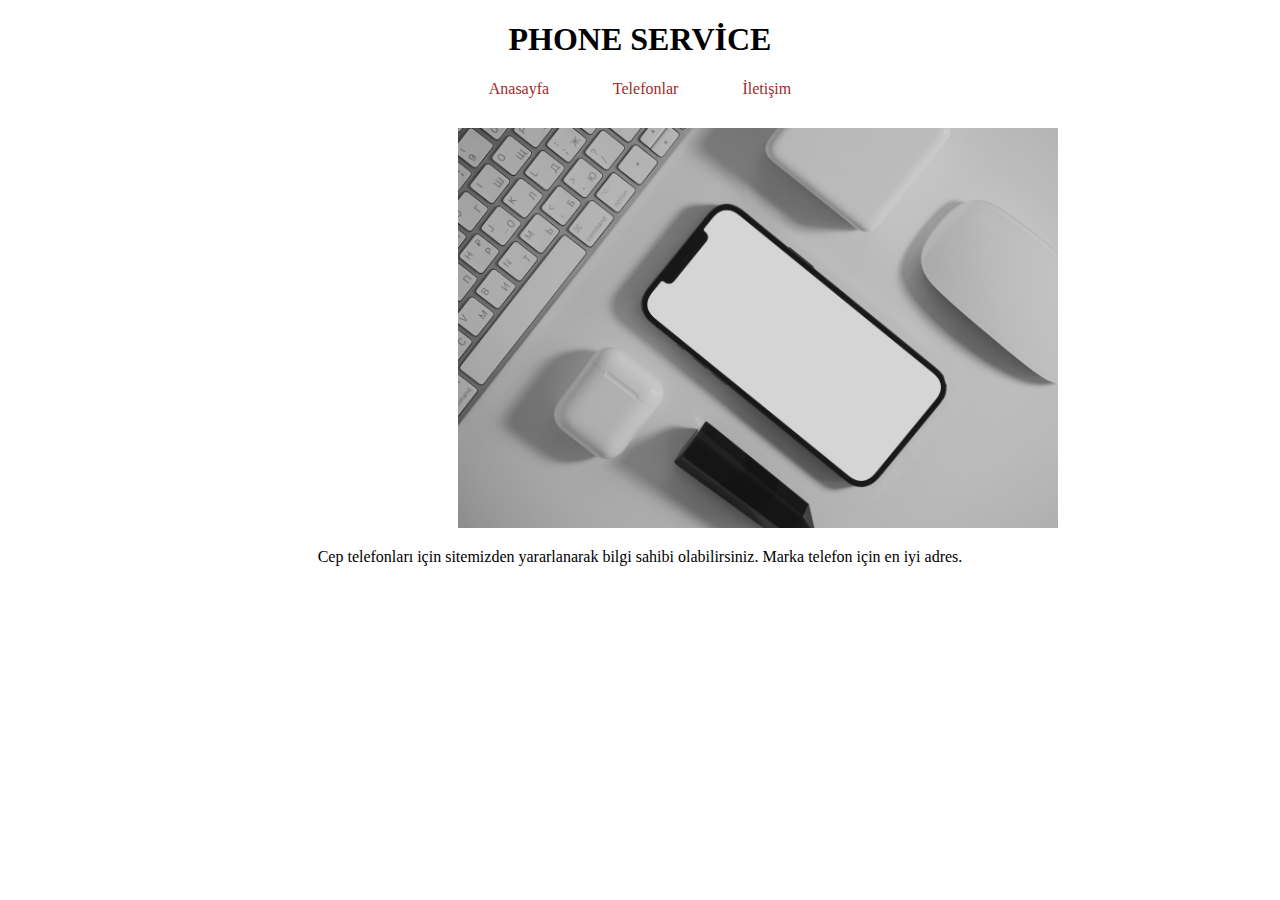
<file: index.html>
<!DOCTYPE html>
<html lang="en">
  <head>
    <meta charset="UTF-8" />
    <meta http-equiv="X-UA-Compatible" content="IE=edge" />
    <meta name="viewport" content="width=device-width, initial-scale=1.0" />
    <title>Document</title>
    <style>
        h1{
            text-align: center;
        }
        .menu{
            text-align: center;
            word-spacing: 60px;
           
        }
        .menu a{
            text-decoration: none;
            color: brown;
        }
        img{
            width: 600px;
            height: 400px;
            margin-top: 30px;
            margin-left: 450px;
        }
        p{
            text-align: center;
        }
    </style>
  </head>
  <body><div>
    <h1>PHONE SERVİCE</h1>
    <div class="menu">
    <a href="index.html">Anasayfa</a>
    <a href="phone.html">Telefonlar</a>
    <a href="contact.html">İletişim</a>
    </div>
    <img src="img/phone.jpg" alt="">
    <p>Cep telefonları için sitemizden yararlanarak bilgi sahibi olabilirsiniz. Marka telefon için en iyi adres.</p>
</div>
  </body>
</html>
</file>
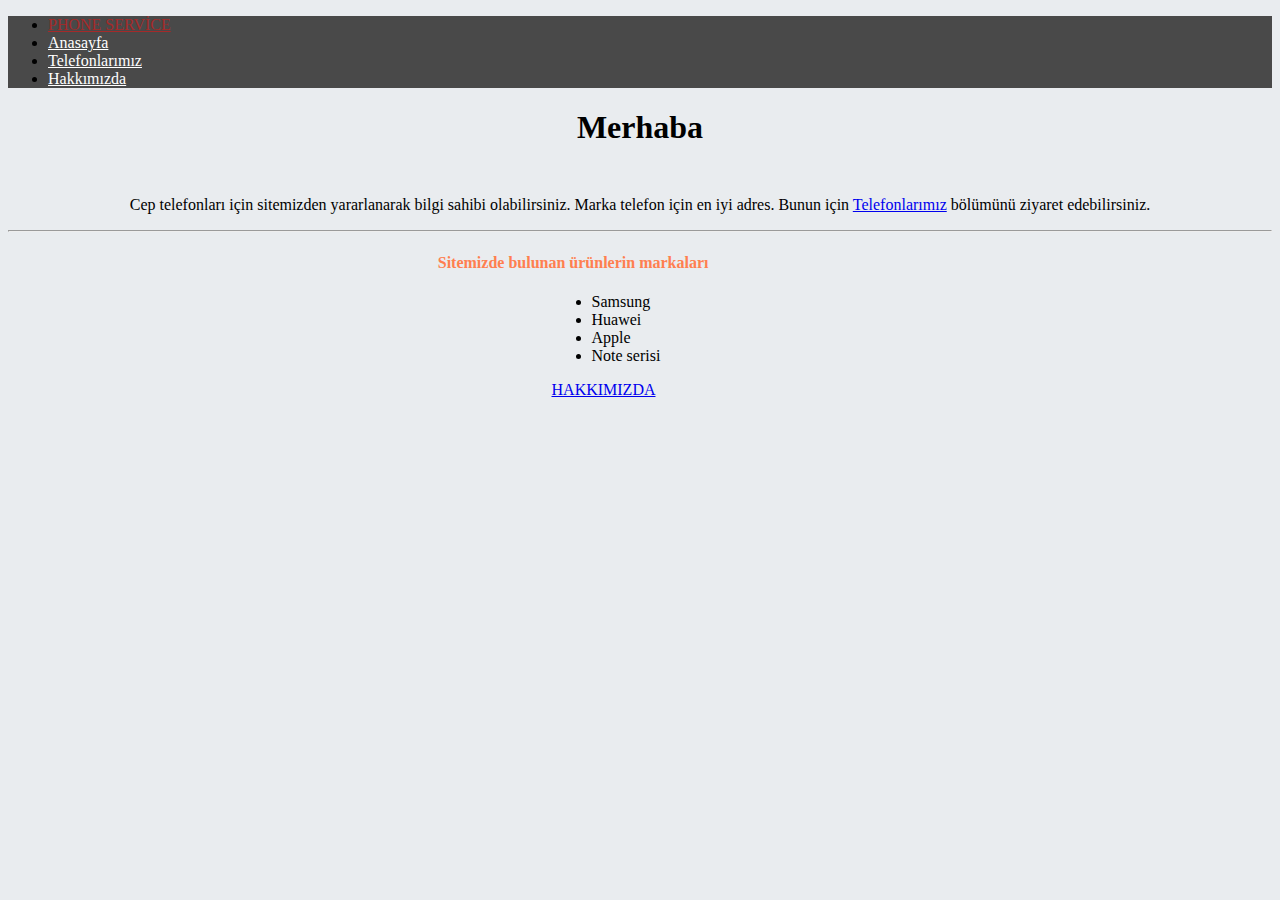
<file: Boostrap/index.html>
<!doctype html>
<html lang="en">
  <head>
    <!-- Required meta tags -->
    <meta charset="utf-8">
    <meta name="viewport" content="width=device-width, initial-scale=1, shrink-to-fit=no">

    <!-- Bootstrap CSS -->
    <link rel="stylesheet" href="https://cdn.jsdelivr.net/npm/bootstrap@4.5.3/dist/css/bootstrap.min.css" integrity="sha384-TX8t27EcRE3e/ihU7zmQxVncDAy5uIKz4rEkgIXeMed4M0jlfIDPvg6uqKI2xXr2" crossorigin="anonymous">
    <link rel="stylesheet" href="style.css">
    <title>Hello, world!</title>
  </head>
  <body>
    <ul class="nav">
        <li class="nav-item">
          <a style="color: brown;" class="nav-link active" href="index.html">PHONE SERVİCE</a>
        </li>
        <li class="nav-item">
          <a class="nav-link" href="index.html">Anasayfa</a>
        </li>
        <li class="nav-item">
          <a class="nav-link" href="phone.html">Telefonlarımız</a>
        </li>
        <li class="nav-item">
          <a class="nav-link " href="hakkimizda.html" >Hakkımızda</a>
        </li>
      </ul>
    <div class="jumbotron">
        <h1 class="display-4">Merhaba</h1>
        <p class="lead">Cep telefonları için sitemizden yararlanarak bilgi sahibi olabilirsiniz. Marka telefon için en iyi adres. Bunun için <a href="phone.html">Telefonlarımız</a> bölümünü ziyaret edebilirsiniz.</p>
        <hr class="my-4">
        <h4 class="urunlerana">Sitemizde bulunan ürünlerin markaları</h4>
        <div class="list">
            <ul>
                <li>Samsung</li>
                <li>Huawei</li>
                <li>Apple</li>
                <li>Note serisi</li>
            </ul>
        </div>
        <a class="btn btn-primary btn-lg" href="hakkimizda.html" role="button">HAKKIMIZDA</a>
      </div>

   
    <script src="https://code.jquery.com/jquery-3.5.1.slim.min.js" integrity="sha384-DfXdz2htPH0lsSSs5nCTpuj/zy4C+OGpamoFVy38MVBnE+IbbVYUew+OrCXaRkfj" crossorigin="anonymous"></script>
    <script src="https://cdn.jsdelivr.net/npm/bootstrap@4.5.3/dist/js/bootstrap.bundle.min.js" integrity="sha384-ho+j7jyWK8fNQe+A12Hb8AhRq26LrZ/JpcUGGOn+Y7RsweNrtN/tE3MoK7ZeZDyx" crossorigin="anonymous"></script>

 
  </body>
</html>
</file>
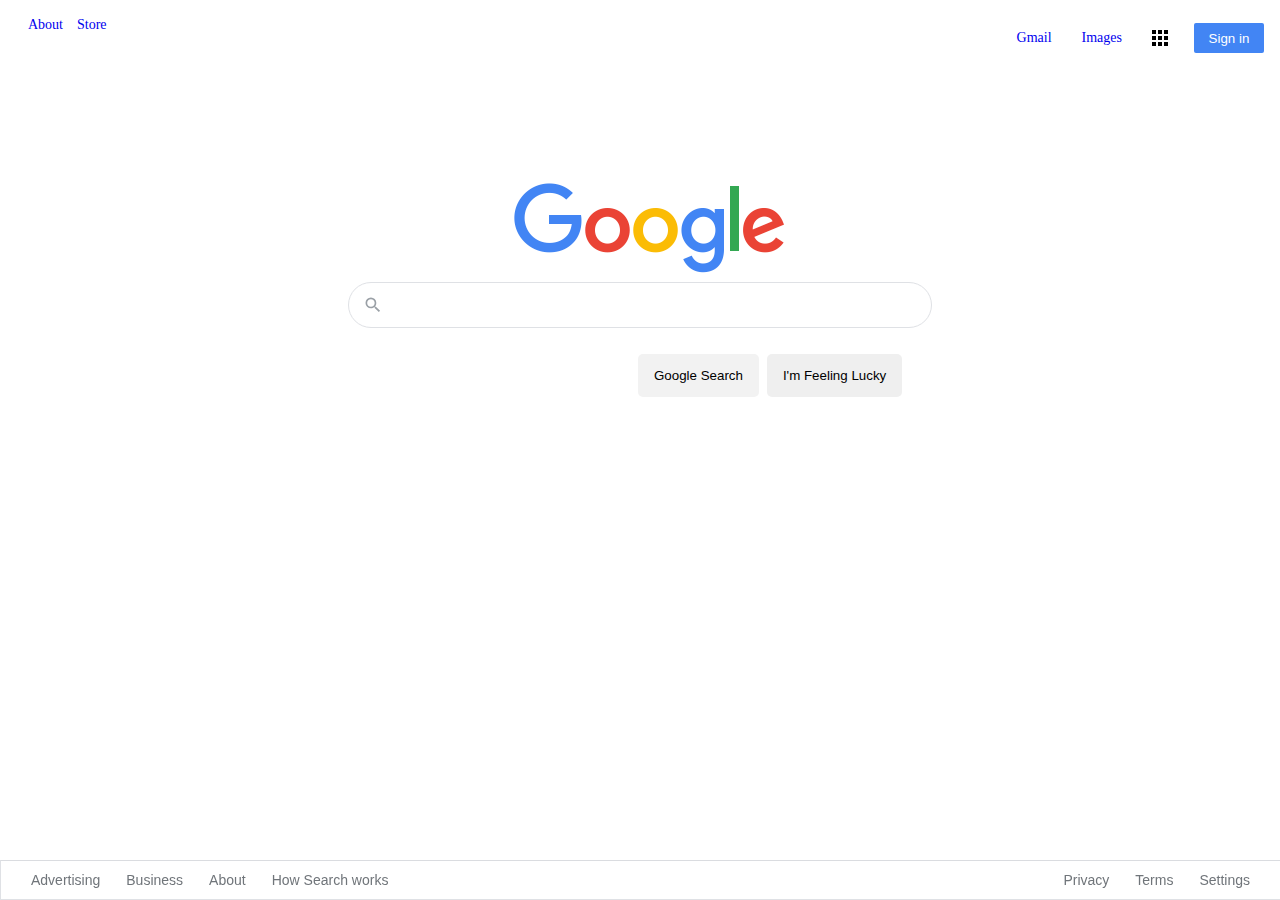
<file: cssodev2/index.htm>
<!DOCTYPE html>
<html lang="en">
<head>
    <meta charset="UTF-8">
    <meta http-equiv="X-UA-Compatible" content="IE=edge">
    <meta name="viewport" content="width=device-width, initial-scale=1.0">
    <link rel="stylesheet" href="style.css">
    <title>Document</title>
</head>
<body>
    <div>
        <header class="header">
            <a style="margin-left: 20px; font-size: 14px;text-decoration: none;" href="https://web.archive.org/web/20191104021941/https://about.google/?fg=1&utm_source=google-US&utm_medium=referral&utm_campaign=hp-header">About</a>
            <a  style="font-size: 14px;text-decoration: none;"href="https://web.archive.org/web/20191102152135/https://store.google.com/US?utm_source=hp_header&utm_medium=google_ooo&utm_campaign=GS100042&hl=en-US">Store</a>

            <a  href="https://web.archive.org/web/20191130031533/https://accounts.google.com/ServiceLogin?hl=en&passive=true&continue=https://www.google.com/"><Button class="btn">Sign in</Button></a>
            <a class="yan" href=""><img style="width: 16px; height: 16px; margin-right: 3px;" src="img/appsbutton.svg" alt=""></a>
            <a class="yan"href="https://web.archive.org/web/20191201014017/https://www.google.com/imghp?hl=en&tab=wi&ogbl">Images</a>
            <a class="yan" href="https://web.archive.org/web/20191223040917/https://accounts.google.com/ServiceLogin?service=mail&passive=true&rm=false&continue=https://mail.google.com/mail/?tab%3Dwm%26ogbl&scc=1&ltmpl=default&ltmplcache=2&emr=1&osid=1">Gmail</a>
            

        </header>
    </div>

    <div>
        <img class="logo" src="img/logo.png" alt="">
        
        <div style="border-radius: 24px;" class="search-area">
            <div class="search">
              <div class="search-img">
                <span>
                  <svg focusable="false" xmlns="http://www.w3.org/2000/svg" viewBox="0 0 24 24"
                  >
                    <path
                      d="M15.5 14h-.79l-.28-.27A6.471 6.471 0 0 0 16 9.5 6.5 6.5 0 1 0 9.5 16c1.61 0 3.09-.59 4.23-1.57l.27.28v.79l5 4.99L20.49 19l-4.99-5zm-6 0C7.01 14 5 11.99 5 9.5S7.01 5 9.5 5 14 7.01 14 9.5 11.99 14 9.5 14z"
                    ></path>
                  </svg>
                </span>
              </div>
              <div class="input-enter">
                <div class="input-area">
                  <input
                    type="text"
                    class="input"
                    maxlength="2048"
                    autofocus="true"
                  />
                </div>
              </div>
            </div>
          </div>
          </div>
          <div style="margin-top:15px; margin-left: 30px;" class="buttons">
            <a  href=""
              ><button  class="googlesearch">Google Search</button></a
            >
            <a href=""
              ><button class="feelinglucky">I'm Feeling Lucky</button></a
            >
          </div>
        </div>
    
        <nav>
          <ul style="list-style: none;" class="footer">
            <li class="footerli">
              <a
                href="https://www.google.com/intl/en_tr/ads/?subid=ww-ww-et-g-awa-a-g_hpafoot1_1!o2&utm_source=google.com&utm_medium=referral&utm_campaign=google_hpafooter&fg=1"
                >Advertising</a
              >
            </li>
            <li class="footerli">
              <a
                href="https://www.google.com/services/?subid=ww-ww-et-g-awa-a-g_hpbfoot1_1!o2&utm_source=google.com&utm_medium=referral&utm_campaign=google_hpbfooter&fg=1"
                >Business</a
              >
            </li>
            <li class="footerli">
              <a
                href="https://about.google/?utm_source=google-TR&utm_medium=referral&utm_campaign=hp-footer&fg=1"
                >About</a
              >
            </li>
            <li class="footerli">
              <a href="https://google.com/search/howsearchworks/?fg=1"
                >How Search works</a
              >
            </li>
    
            <li class="footerli" style="float: right; margin-right: 35px">
              <a href="https://www.google.com/preferences?hl=en">Settings</a>
            </li>
    
            <li class="footerli" style="float: right">
              <a href="https://policies.google.com/terms?hl=en-TR&fg=1">Terms</a>
            </li>
    
            <li class="footerli" style="float: right">
              <a href="https://policies.google.com/privacy?hl=en-TR&fg=1">Privacy</a>
            </li>
          </ul>
        </nav>
</body>
</html>
</file>
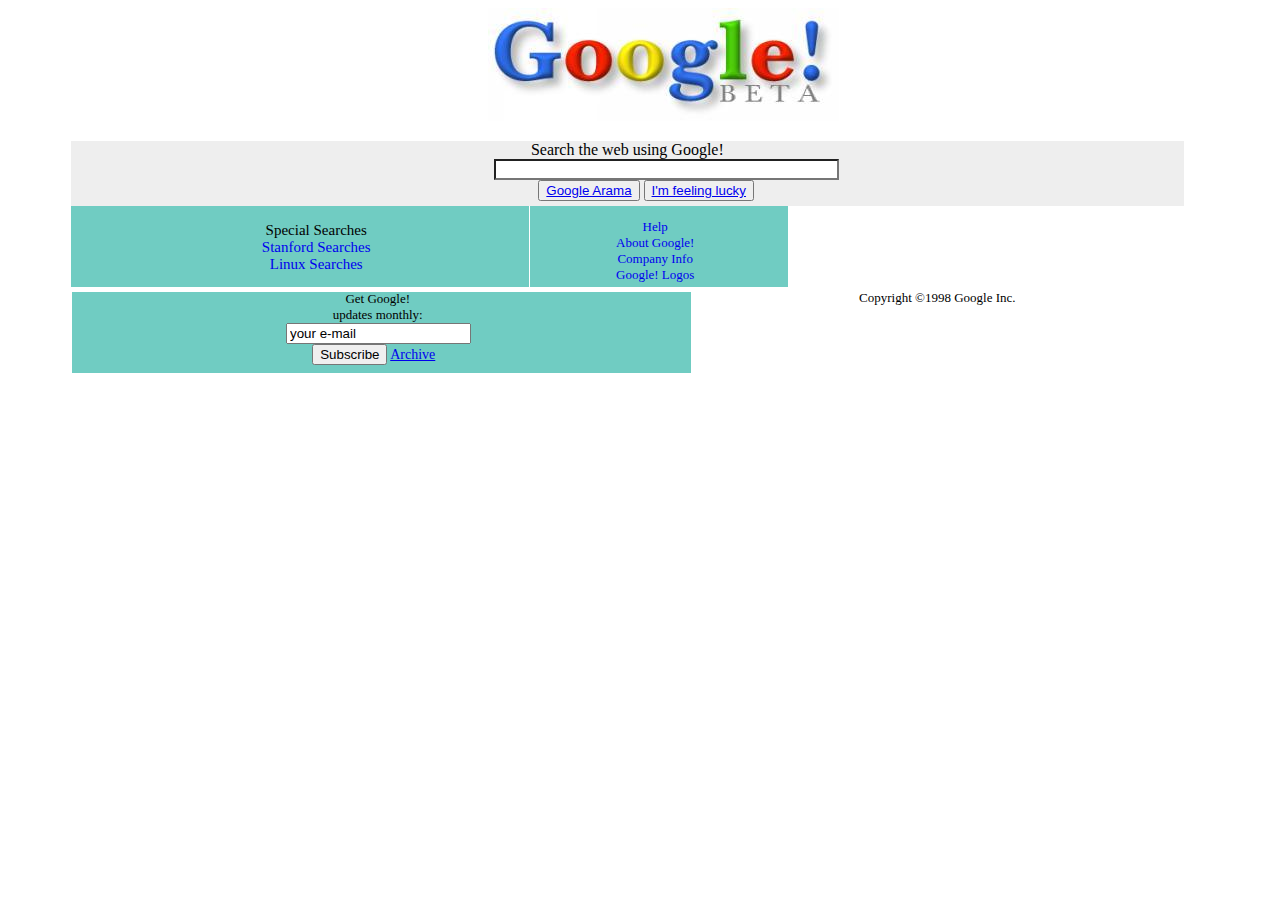
<file: Google/index.html>
<!DOCTYPE html>
<html lang="en">
  <head>
    <meta charset="UTF-8" />
    <meta http-equiv="X-UA-Compatible" content="IE=edge" />
    <meta name="viewport" content="width=device-width, initial-scale=1.0" />
    <link rel="stylesheet" href="style.css" />
    <title>Document</title>
  </head>
  <body>
    <img src="img/google.jpg" alt="" />
    <div class="container">
      <div>
        <p class="p">Search the web using Google!
        </p>
        <input class="textt" type="text" name="g" value size="40" />
      </div>
      <div>
        <button class="btn1">
          <a
            href="https://web.archive.org/web/20001207080700/http://www.google.com/search?q="
            >Google Arama</a
          >
        </button>
        <button class="btn2">
          <a
            href="https://web.archive.org/web/19981202230410/http://www.google.com/search?q=&sa=Kendimi+%26%23351%3Bansl%26%23305%3B+hissediyorum"
            >I'm feeling lucky</a
          >
        </button>
      </div>
      <!--Alttaki birinci kutu-->
      <div class="list">
        <ul class="list1">
            <li>Special Searches</li>
          <li>
            <a
              href="https://web.archive.org/web/19990224014327/http://www.google.com/stanford"
              >Stanford Searches
            </a>
          </li>
          <li>
            <a
              href="https://web.archive.org/web/19990221231654/http://www.google.com/linux"
              >Linux Searches
            </a>
          </li>
        </ul>
      </div>
      <!--Alttaki İkinci kutu-->
      <div class="listtwo">
        <ul class="list1">
            <li> <a href="https://web.archive.org/web/19990221212930if_/http://www.google.com/help.html">Help</a></li>
          <li>
            <a
              href="https://web.archive.org/web/19990427105230if_/http://www.google.com/about.html"
              >About Google!
            </a>
          </li>
          <li>
            <a
              href="https://web.archive.org/web/19990221202430if_/http://www.google.com/company.html"
              >Company Info
            </a>
          </li>
          <li>
            <a
              href="https://web.archive.org/web/19990224043535if_/http://www.google.com/stickers.html"
              >Google! Logos
            </a>
          </li>
        </ul>
      </div>
      <!--Alttaki üçüncü kutu-->
      <div class="listthree">
        <p>Get Google! <br>
          updates monthly:</p>
          <input type="text" value="your e-mail "><br>
          <button>
            Subscribe
          </button>
          <a href="https://web.archive.org/web/19990116224431/http://www.findmail.com/list/google-friends"> Archive</a>
          </li>
        </ul>
      </div>
      <footer><p>Copyright ©1998 Google Inc.</p></footer>
    </div>
  </body>
</html>
</file>
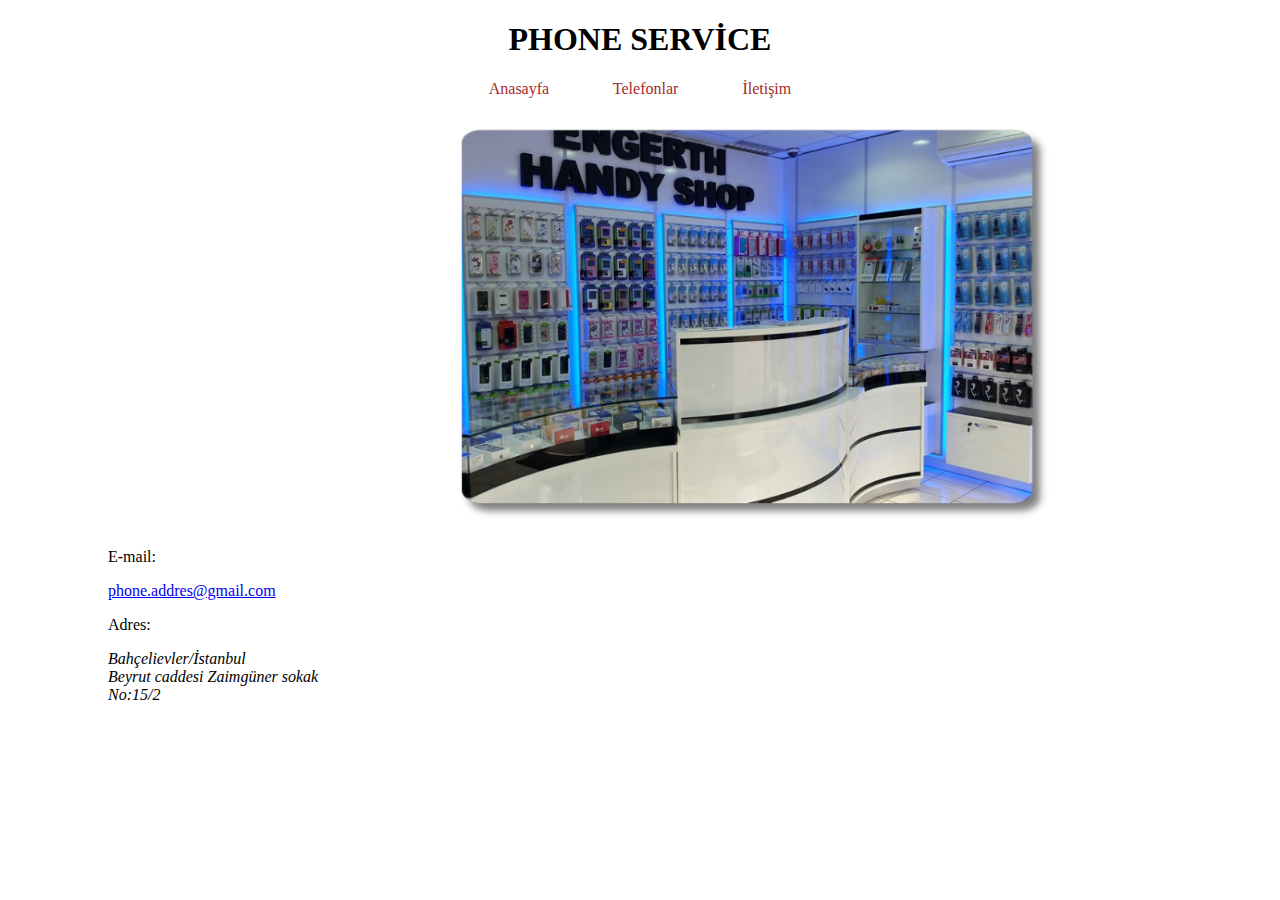
<file: contact.html>
<!DOCTYPE html>
<html lang="en">
  <head>
    <meta charset="UTF-8" />
    <meta http-equiv="X-UA-Compatible" content="IE=edge" />
    <meta name="viewport" content="width=device-width, initial-scale=1.0" />
    <title>Document</title>
    <style>
        h1{
            text-align: center;
        }
        .menu{
            text-align: center;
            word-spacing: 60px;
           
        }
        .menu a{
            text-decoration: none;
            color: brown;
        }
        img{
            width: 600px;
            height: 400px;
            margin-top: 30px;
            margin-left: 450px;
        }
        p{
            text-align: left;
        }
        .contact{
            margin-left: 100px;
        }
    </style>
  </head>
  <body><div>
    <h1>PHONE SERVİCE</h1>
    <div class="menu">
    <a href="index.html">Anasayfa</a>
    <a href="phone.html">Telefonlar</a>
    <a href="contact.html">İletişim</a>
    </div>
    <img src="img/ph.png" alt="">
    <div class="contact">
    <p>E-mail:</p>
    <a href="mailto:phone.addres@gmail.com">phone.addres@gmail.com</a>
    <p>Adres:</p>
    <address>
        Bahçelievler/İstanbul <br>
        Beyrut caddesi Zaimgüner sokak <br>
        No:15/2
    </address>
</div>
</div>
  </body>
</html>
</file>
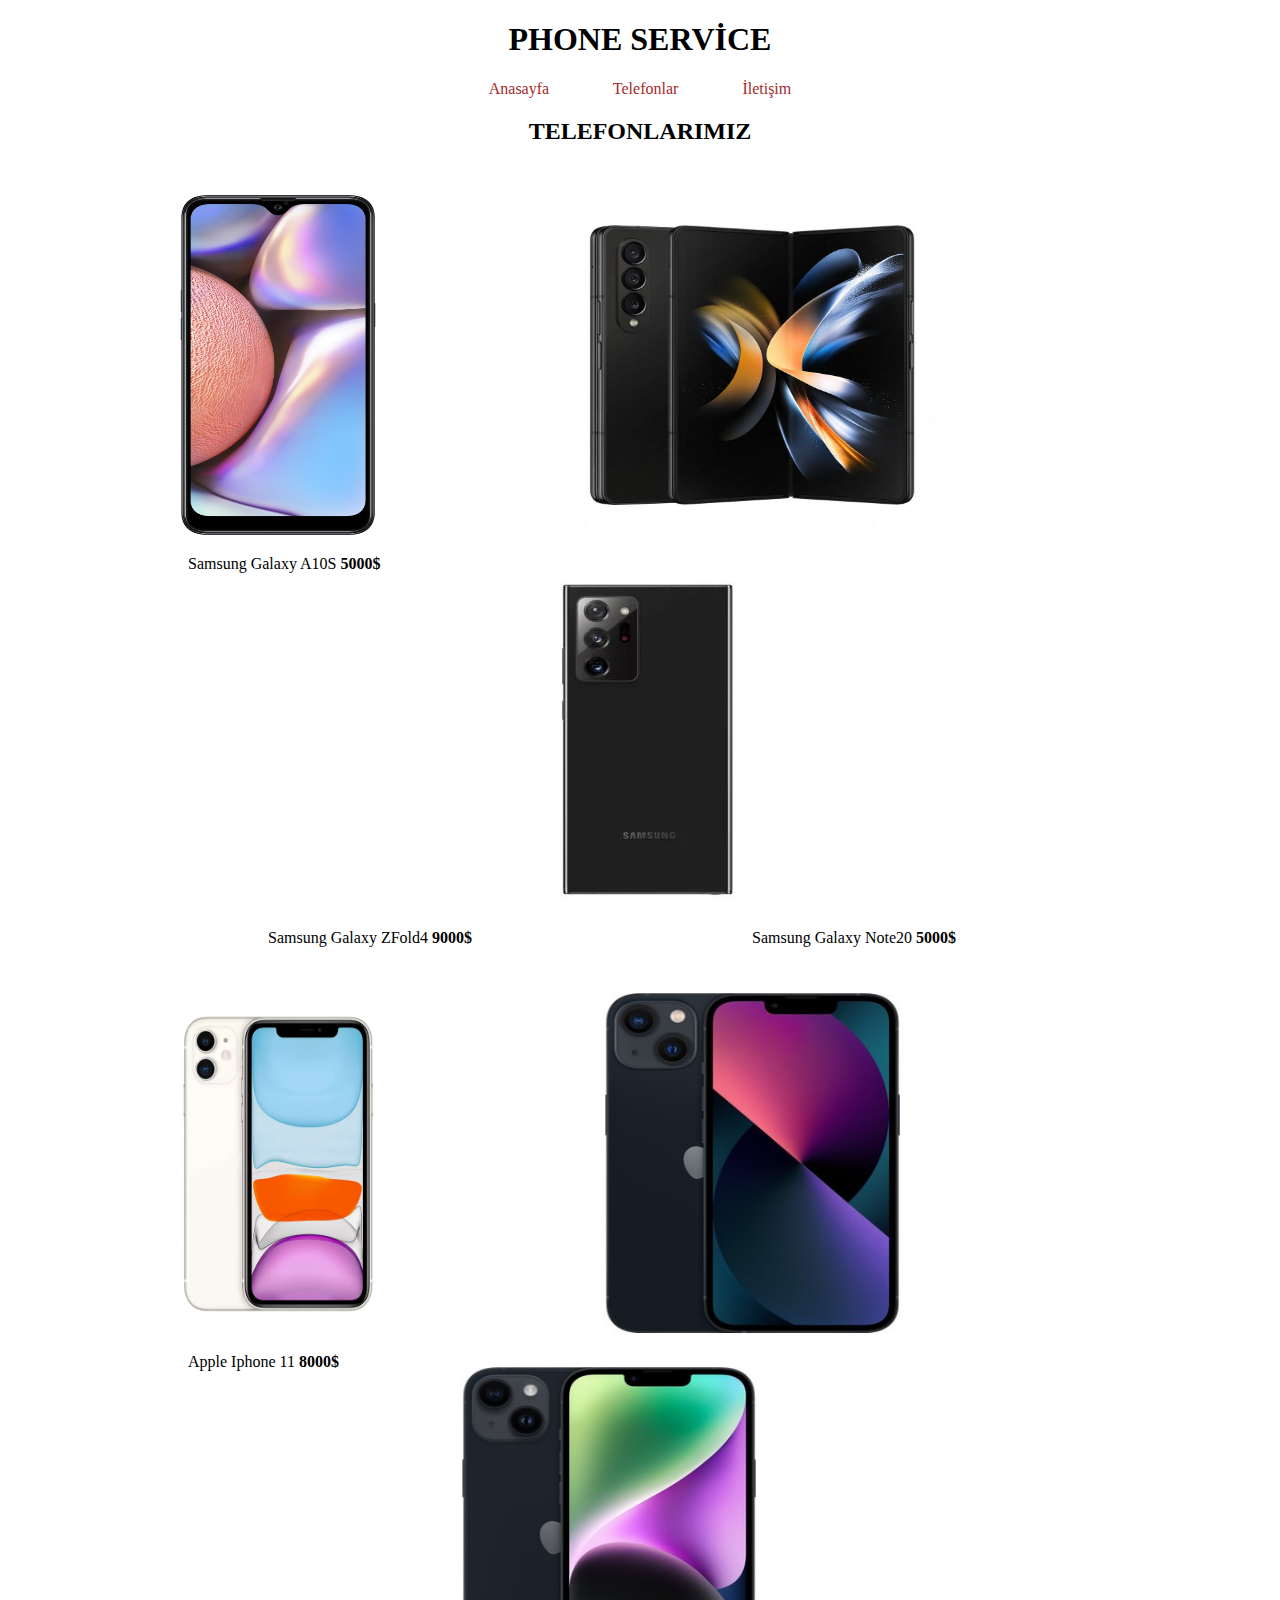
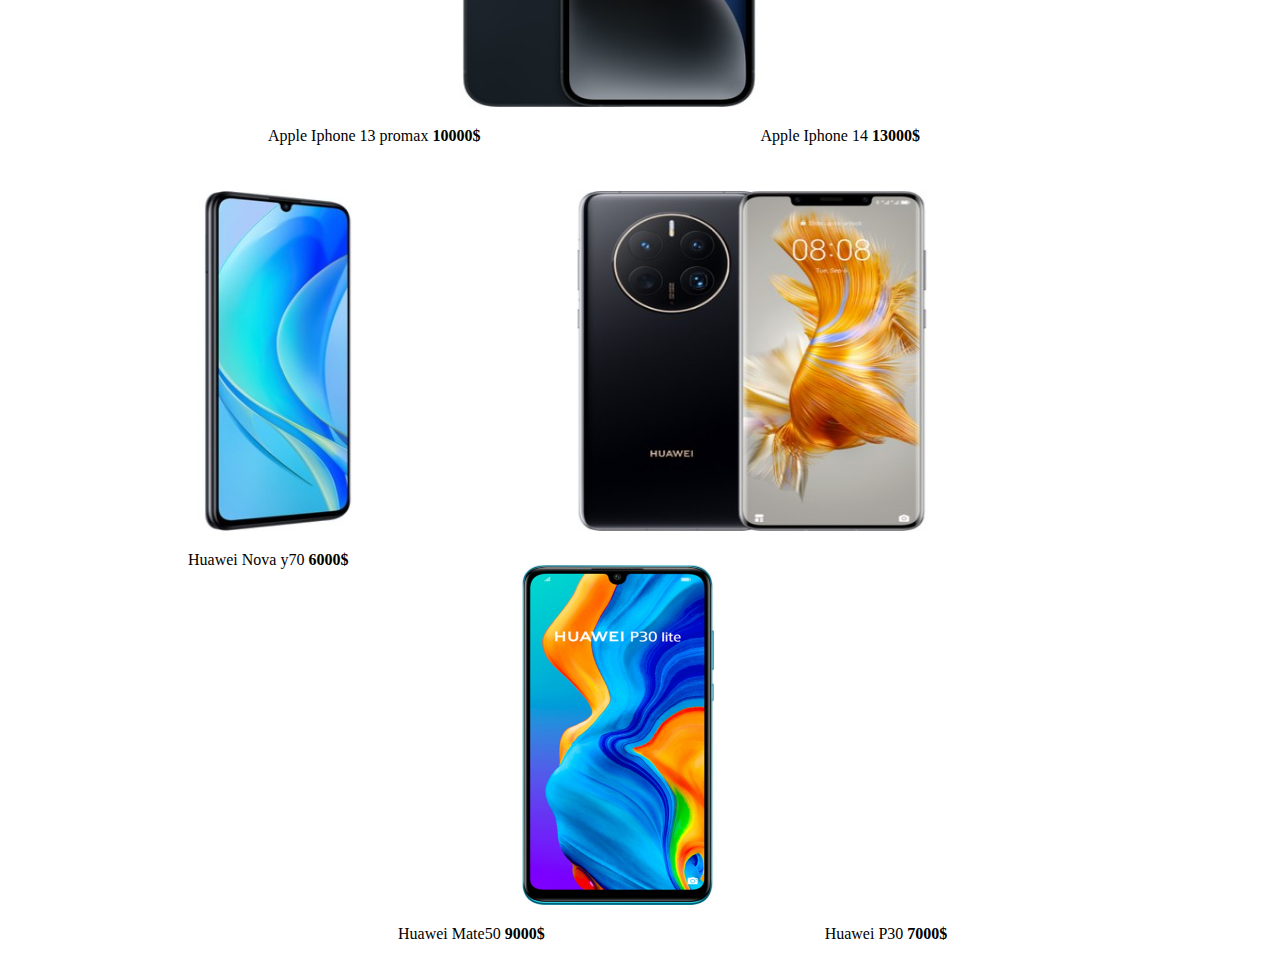
<file: phone.html>
<!DOCTYPE html>
<html lang="en">
  <head>
    <meta charset="UTF-8" />
    <meta http-equiv="X-UA-Compatible" content="IE=edge" />
    <meta name="viewport" content="width=device-width, initial-scale=1.0" />
    <title>Document</title>
    <style>
        h1{
            text-align: center;
        }
        .menu{
            text-align: center;
            word-spacing: 60px;
           
        }
        .menu a{
            text-decoration: none;
            color: brown;
        }
        img{
            width: 400px;
            height: 340px;
            margin-top: 30px;
            margin-left: 70px;
        }
        p{
            text-align: center;
        }
        h2{
            text-align: center;
        }
    </style>
  </head>
  <body><div>
    <h1>PHONE SERVİCE</h1>
    <div class="menu">
    <a href="index.html">Anasayfa</a>
    <a href="phone.html">Telefonlar</a>
    <a href="contact.html">İletişim</a>
    </div>
    <h2>TELEFONLARIMIZ</h2>
    <img src="img/a10.jpg" alt="">
    <img src="img/zf4.webp" alt="">
    <img src="img/note20.webp" alt="">
    <p style="float: left; margin-left: 180px;">Samsung Galaxy A10S <b>5000$</b></p>
    <p style="float: left; margin-left: 260px;">Samsung Galaxy ZFold4 <b>9000$</b></p>
    <p style="float: left; margin-left: 280px;">Samsung Galaxy Note20 <b>5000$</b></p>
    <img src="img/11.webp" alt="">
    <img src="img/13.jpg" alt="">
    <img src="img/14.jpg" alt="">
    <p style="float: left; margin-left: 180px;">Apple Iphone 11 <b>8000$</b></p>
    <p style="float: left; margin-left: 260px;">Apple Iphone 13 promax <b>10000$</b></p>
    <p style="float: left; margin-left: 280px;">Apple Iphone 14 <b>13000$</b></p>
    <img src="img/nova.jpg" alt="">
    <img src="img/mate.jpg" alt="">
    <img src="img/p30.jpg" alt="">
    <p style="float: left; margin-left: 180px;">Huawei Nova y70 <b>6000$</b></p>
    <p style="float: left; margin-left: 390px;">Huawei Mate50  <b>9000$</b></p>
    <p style="float: left; margin-left: 280px;">Huawei P30 <b>7000$</b></p>
  </body>
</html>
</file>
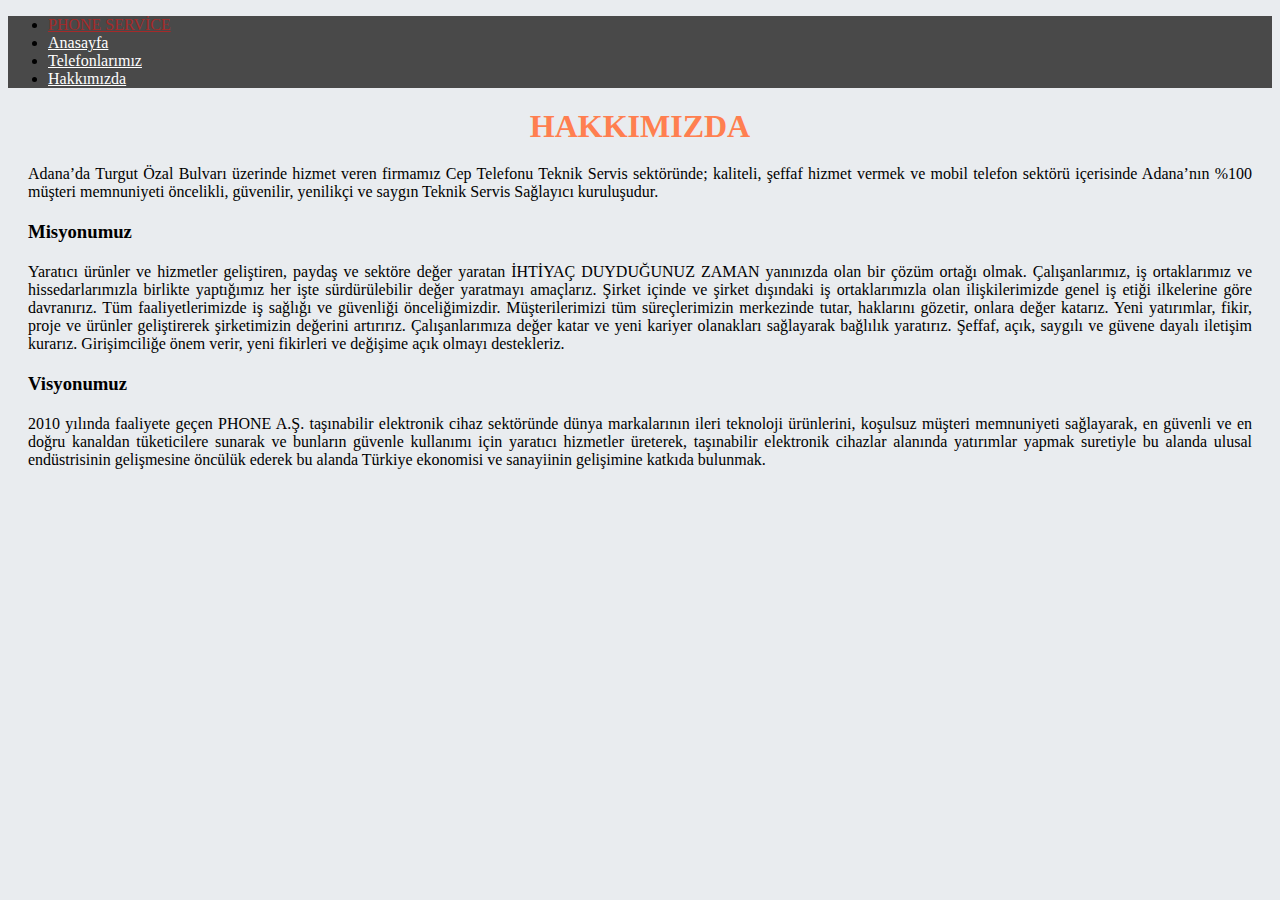
<file: Boostrap/hakkimizda.html>
<!DOCTYPE html>
<html lang="en">
  <head>
    <meta charset="UTF-8" />
    <meta http-equiv="X-UA-Compatible" content="IE=edge" />
    <meta name="viewport" content="width=device-width, initial-scale=1.0" />
    <link rel="stylesheet" href="https://cdn.jsdelivr.net/npm/bootstrap@4.5.3/dist/css/bootstrap.min.css" integrity="sha384-TX8t27EcRE3e/ihU7zmQxVncDAy5uIKz4rEkgIXeMed4M0jlfIDPvg6uqKI2xXr2" crossorigin="anonymous">

    <link rel="stylesheet" href="style.css" />
    <title>Document</title>
  </head>
  <body>
    <ul class="nav">
        <li class="nav-item">
          <a style="color: brown;" class="nav-link active" href="index.html">PHONE SERVİCE</a>
        </li>
        <li class="nav-item">
          <a class="nav-link" href="index.html">Anasayfa</a>
        </li>
        <li class="nav-item">
          <a class="nav-link" href="phone.html">Telefonlarımız</a>
        </li>
        <li class="nav-item">
          <a class="nav-link " href="hakkimizda.html" >Hakkımızda</a>
        </li>
      </ul>
    <h1 style="text-align: center; color: coral; margin-top: 20px; margin-bottom: 20px;">HAKKIMIZDA</h1>
    <p style="text-align: justify; margin: 20px;">
      Adana’da Turgut Özal Bulvarı üzerinde hizmet veren firmamız Cep Telefonu
      Teknik Servis sektöründe; kaliteli, şeffaf hizmet vermek ve mobil telefon
      sektörü içerisinde Adana’nın %100 müşteri memnuniyeti öncelikli,
      güvenilir, yenilikçi ve saygın Teknik Servis Sağlayıcı kuruluşudur.
    </p>
    <div>
      <h3 style=" margin: 20px;">Misyonumuz</h3>
      <p style="text-align: justify; margin: 20px;">
        Yaratıcı ürünler ve hizmetler geliştiren, paydaş ve sektöre değer
        yaratan İHTİYAÇ DUYDUĞUNUZ ZAMAN yanınızda olan bir çözüm ortağı olmak.
        Çalışanlarımız, iş ortaklarımız ve hissedarlarımızla birlikte yaptığımız
        her işte sürdürülebilir değer yaratmayı amaçlarız. Şirket içinde ve
        şirket dışındaki iş ortaklarımızla olan ilişkilerimizde genel iş etiği
        ilkelerine göre davranırız. Tüm faaliyetlerimizde iş sağlığı ve
        güvenliği önceliğimizdir. Müşterilerimizi tüm süreçlerimizin merkezinde
        tutar, haklarını gözetir, onlara değer katarız. Yeni yatırımlar, fikir,
        proje ve ürünler geliştirerek şirketimizin değerini artırırız.
        Çalışanlarımıza değer katar ve yeni kariyer olanakları sağlayarak
        bağlılık yaratırız. Şeffaf, açık, saygılı ve güvene dayalı iletişim
        kurarız. Girişimciliğe önem verir, yeni fikirleri ve değişime açık
        olmayı destekleriz.
      </p>
      <h3  style=" margin: 20px;">Visyonumuz</h3>
      <p style="text-align: justify; margin: 20px;">
        2010 yılında faaliyete geçen PHONE A.Ş. taşınabilir elektronik cihaz
        sektöründe dünya markalarının ileri teknoloji ürünlerini, koşulsuz
        müşteri memnuniyeti sağlayarak, en güvenli ve en doğru kanaldan
        tüketicilere sunarak ve bunların güvenle kullanımı için yaratıcı
        hizmetler üreterek, taşınabilir elektronik cihazlar alanında yatırımlar
        yapmak suretiyle bu alanda ulusal endüstrisinin gelişmesine öncülük
        ederek bu alanda Türkiye ekonomisi ve sanayiinin gelişimine katkıda
        bulunmak.
      </p>
    </div>
  </body>
</html>
</file>
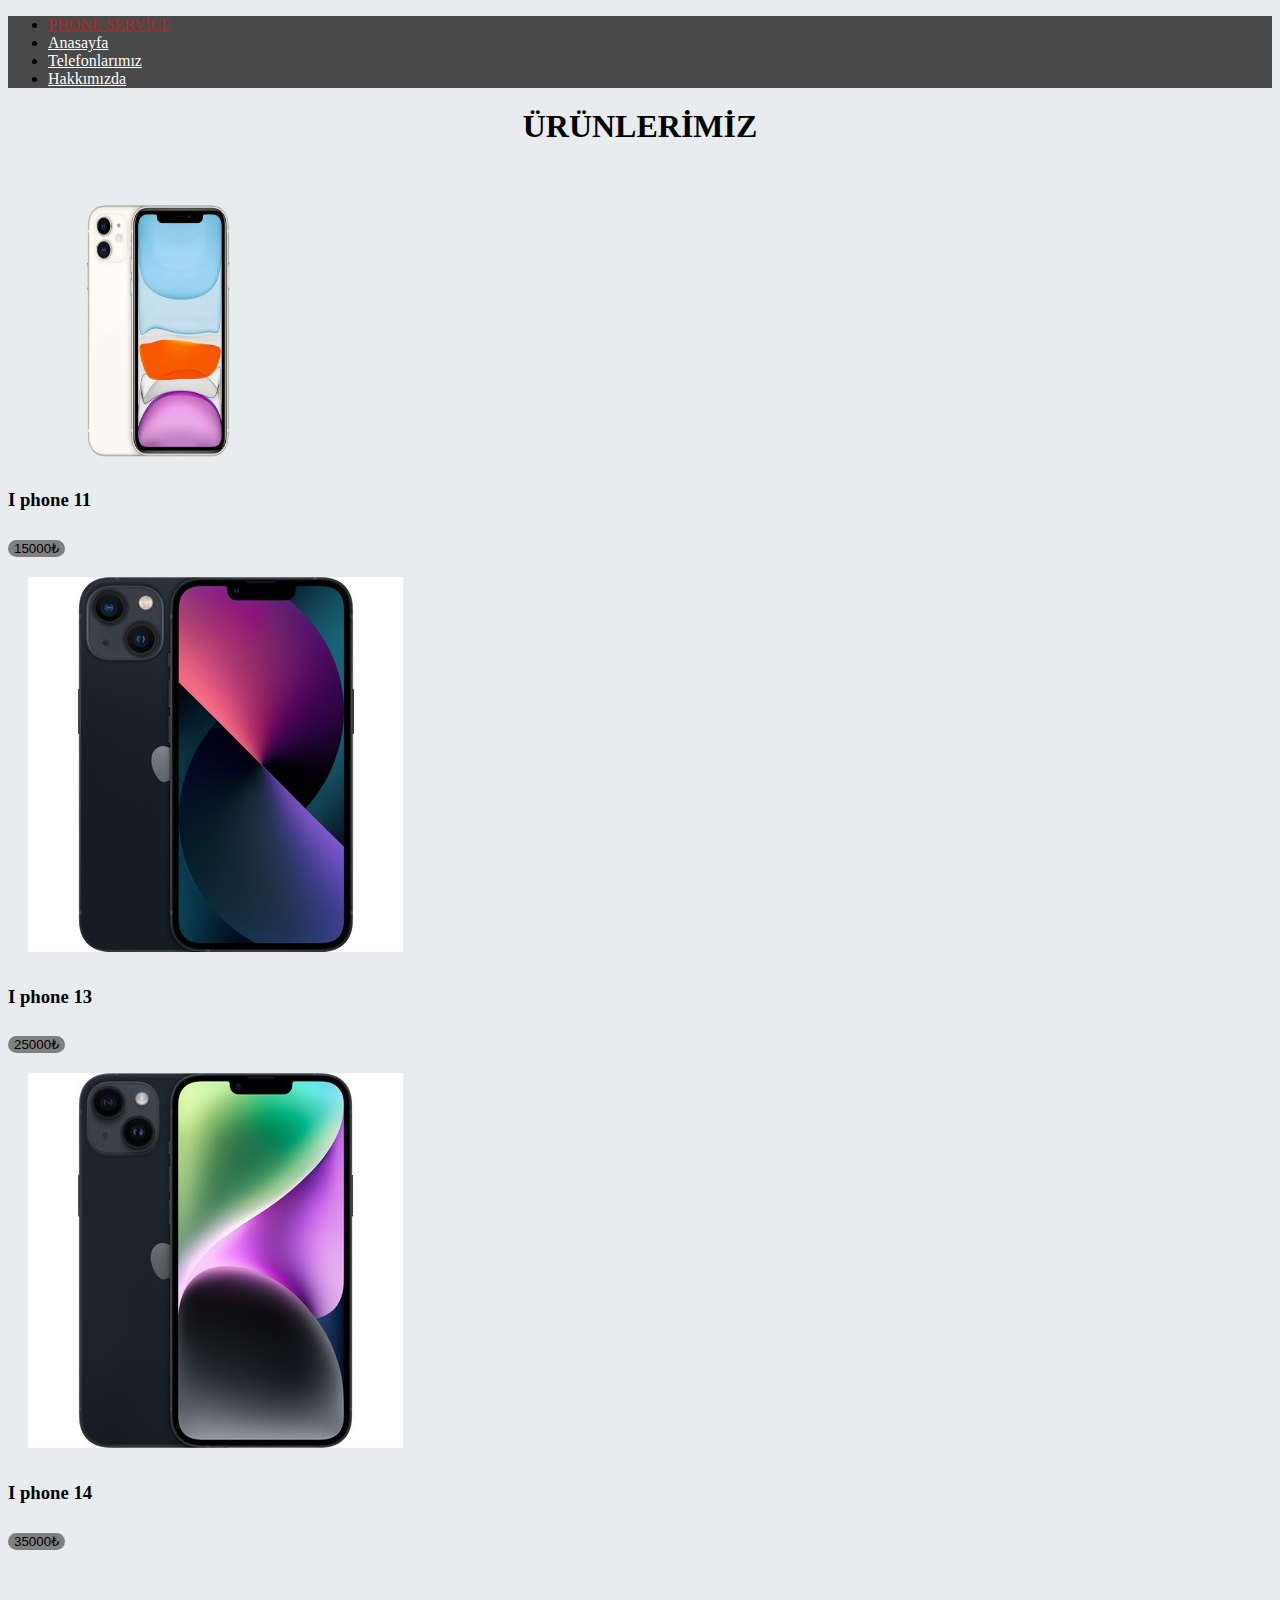
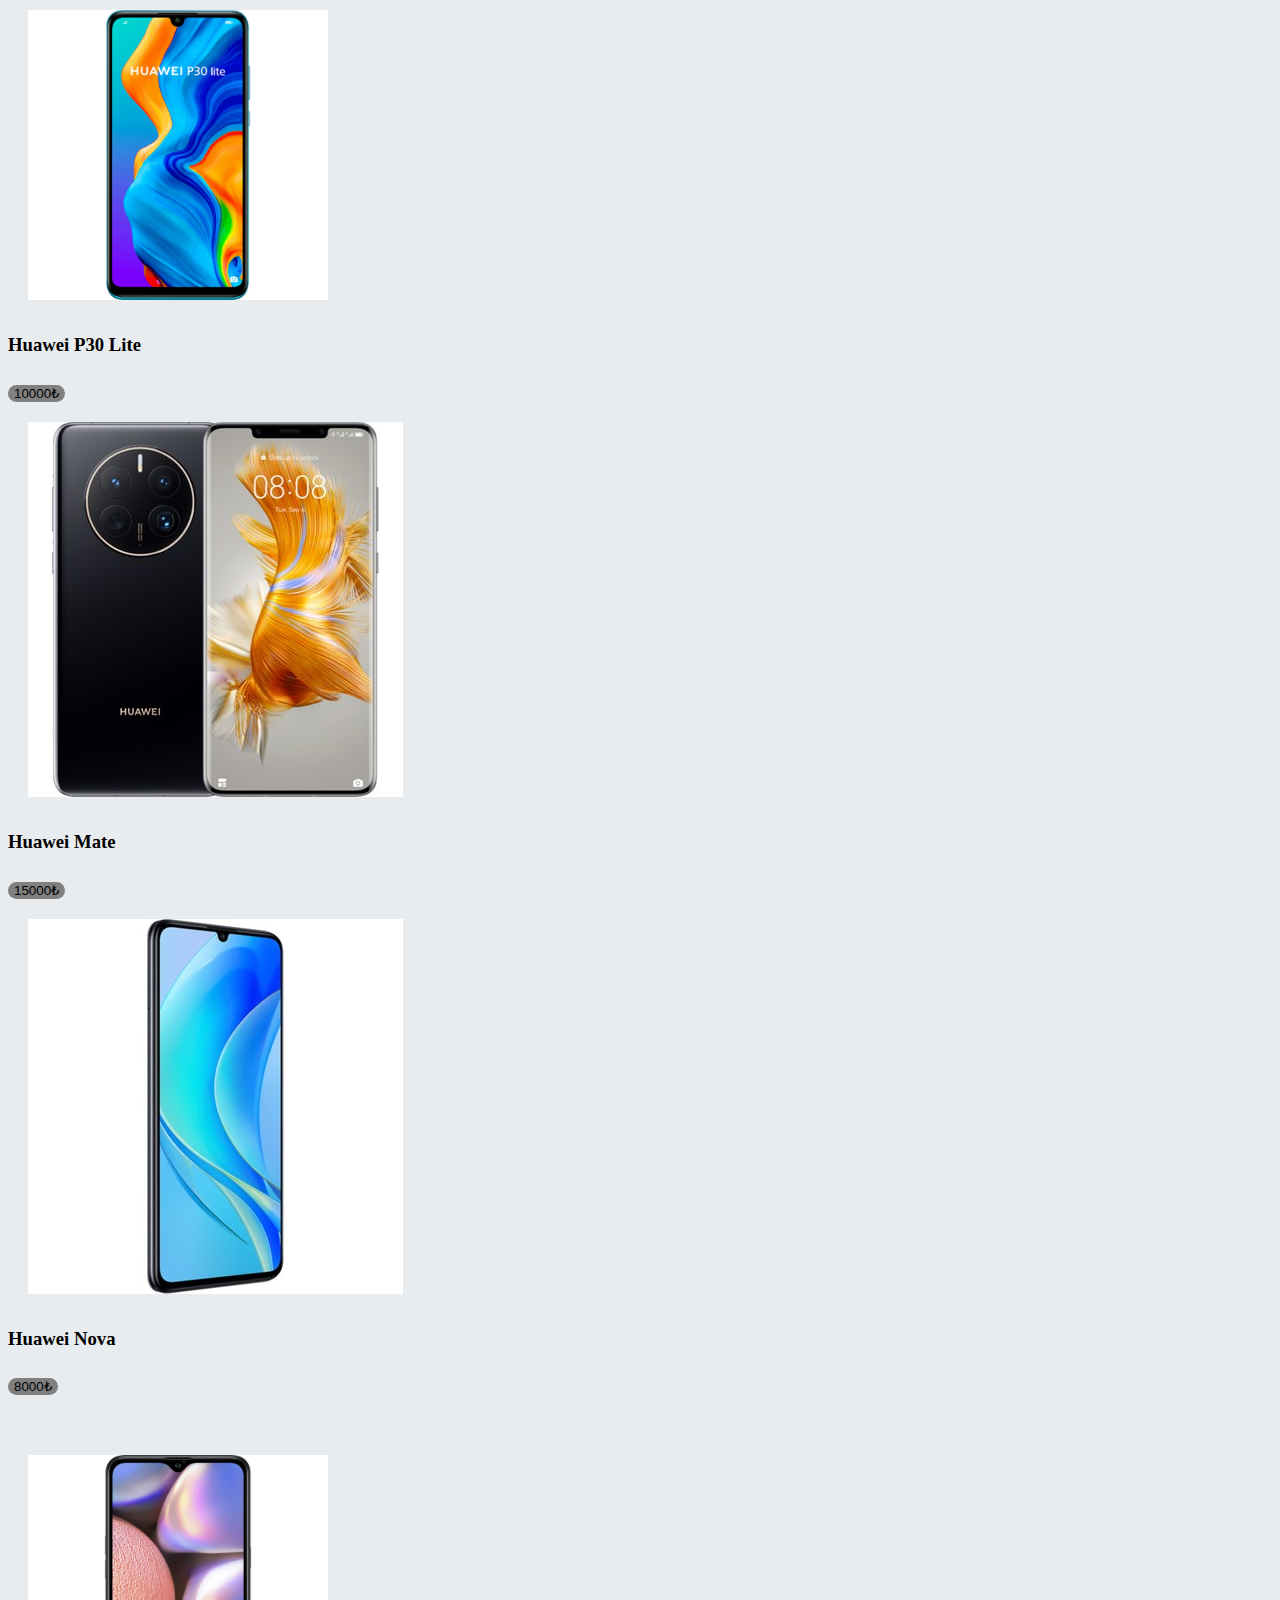
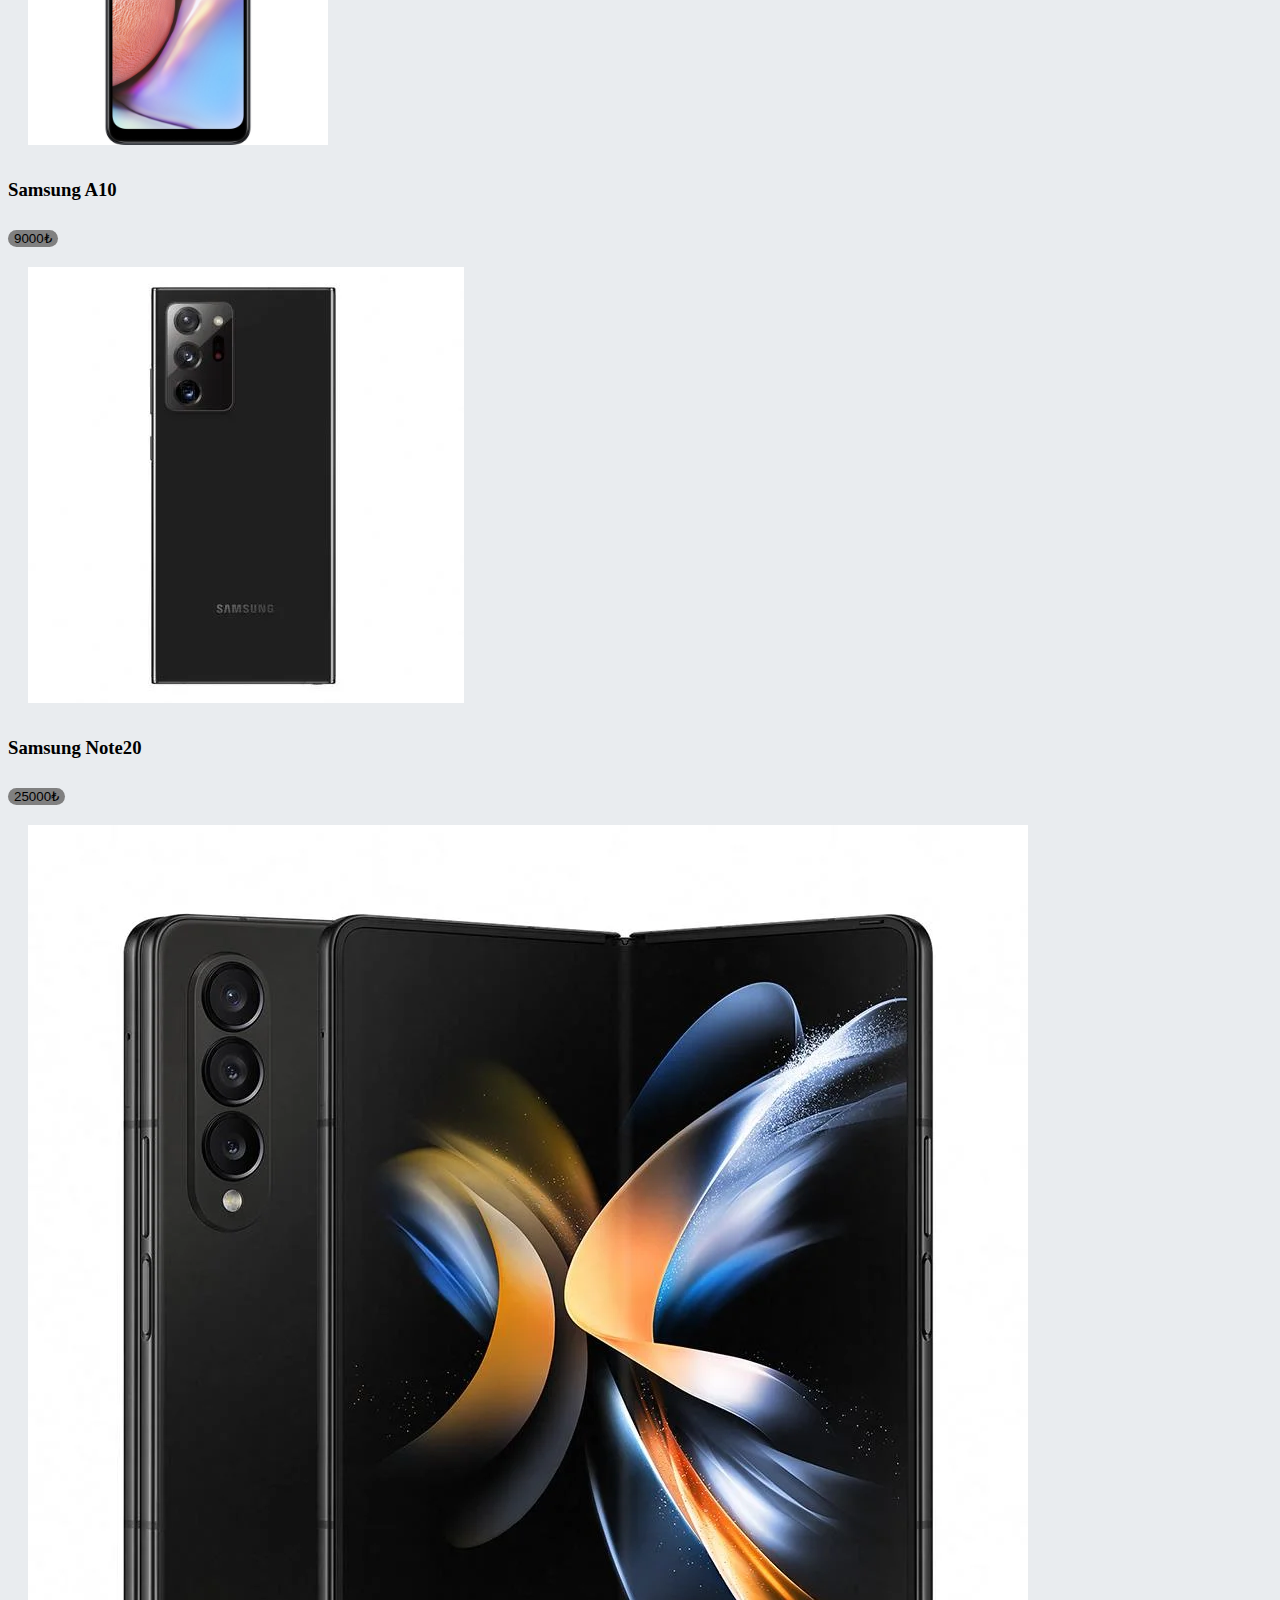
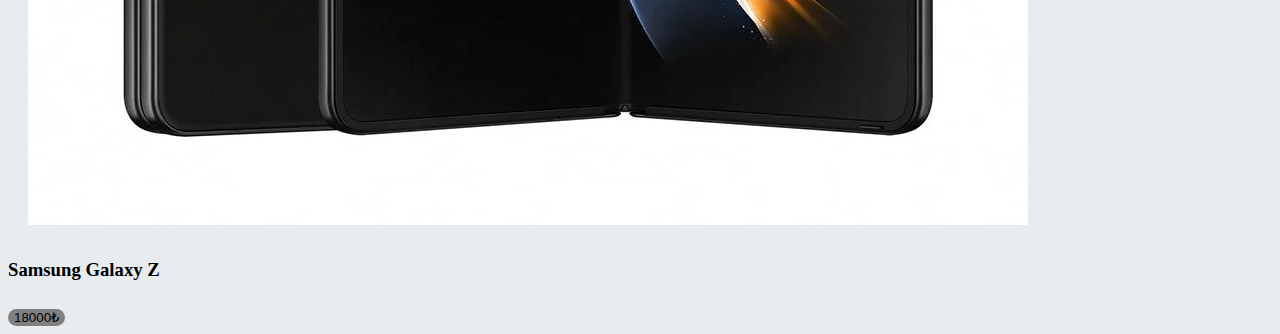
<file: Boostrap/phone.html>
<!doctype html>
<html lang="en">
  <head>
    <meta charset="utf-8">
    <meta name="viewport" content="width=device-width, initial-scale=1">
    <title>Bootstrap demo</title>
    <link href="https://cdn.jsdelivr.net/npm/bootstrap@5.2.3/dist/css/bootstrap.min.css" rel="stylesheet" integrity="sha384-rbsA2VBKQhggwzxH7pPCaAqO46MgnOM80zW1RWuH61DGLwZJEdK2Kadq2F9CUG65" crossorigin="anonymous">
    <link rel="stylesheet" href="style.css">
  </head>
  <body>
    <ul class="nav">
        <li class="nav-item">
          <a style="color: brown;" class="nav-link active" href="index.html">PHONE SERVİCE</a>
        </li>
        <li class="nav-item">
          <a class="nav-link" href="index.html">Anasayfa</a>
        </li>
        <li class="nav-item">
          <a class="nav-link" href="phone.html">Telefonlarımız</a>
        </li>
        <li class="nav-item">
          <a class="nav-link " href="hakkimizda.html" >Hakkımızda</a>
        </li>
      </ul>
      <h1 style="margin-top: 20px; margin-bottom: 20px; text-align: center;">ÜRÜNLERİMİZ</h1>
    <div class="container">
        <div class="row">
          <div class="col-sm">
            <div class="card" style="width: 18rem;">
                <img style="height: 290px; width: 300px;" src="img/11.webp" class="card-img-top1" alt="...">
                <div class="card-body">
                    <h3 style="margin-top: 10px;" class="card-text">I phone 11 </h3>
                    <button style="border: none; border-radius: 10px; background-color: grey; margin-top: 10px;">15000₺</button>                </div>
              </div>
          </div>
          <div class="col-sm">
            <div class="card" style="width: 18rem;">
                <img src="img/13.jpg" class="card-img-top" alt="...">
                <div class="card-body">
                  <h3 style="margin-top: 10px;" class="card-text">I phone 13 </h3>
                  <button style="border: none; border-radius: 10px; background-color: grey; margin-top: 10px;">25000₺</button>
                </div>
              </div>
          </div>
          <div class="col-sm">
            <div class="card" style="width: 18rem;">
                <img src="img/14.jpg" class="card-img-top" alt="...">
                <div class="card-body">
                    <h3 style="margin-top: 10px;" class="card-text">I phone 14 </h3>
                    <button style="border: none; border-radius: 10px; background-color: grey; margin-top: 10px;">35000₺</button>                </div>
              </div>
          </div>
        </div>
      </div>
      <div class="container">
        <div class="row">
          <div style="margin-top: 5px;" class="col-sm">
            <div  class="card" style="width: 18rem;">
                <img style="height: 290px; width: 300px;" src="img/p30.jpg" class="card-img-top" alt="...">
                <div class="card-body">
                    <h3 style="margin-top: 10px;" class="card-text">Huawei P30 Lite </h3>
                    <button style="border: none; border-radius: 10px; background-color: grey; margin-top: 10px;">10000₺</button>                </div>
              </div>
          </div>
          <div class="col-sm">
            <div class="card" style="width: 18rem;">
                <img src="img/mate.jpg" class="card-img-top" alt="...">
                <div class="card-body">
                  <h3 style="margin-top: 10px;" class="card-text">Huawei Mate </h3>
                  <button style="border: none; border-radius: 10px; background-color: grey; margin-top: 10px;">15000₺</button>
                </div>
              </div>
          </div>
          <div class="col-sm">
            <div class="card" style="width: 18rem;">
                <img src="img/nova.jpg" class="card-img-top" alt="...">
                <div class="card-body">
                    <h3 style="margin-top: 10px;" class="card-text">Huawei Nova </h3>
                    <button style="border: none; border-radius: 10px; background-color: grey; margin-top: 10px;">8000₺</button>                </div>
              </div>
          </div>
        </div>
      </div>
      <div class="container">
        <div class="row">
          <div style="margin-top: 5px;" class="col-sm">
            <div  class="card" style="width: 18rem;">
                <img style="height: 290px; width: 300px;" src="img/a10.jpg" class="card-img-top" alt="...">
                <div class="card-body">
                    <h3 style="margin-top: 10px;" class="card-text">Samsung A10 </h3>
                    <button style="border: none; border-radius: 10px; background-color: grey; margin-top: 10px;">9000₺</button>                </div>
              </div>
          </div>
          <div class="col-sm">
            <div class="card" style="width: 18rem;">
                <img src="img/note20.webp" class="card-img-top" alt="...">
                <div class="card-body">
                  <h3 style="margin-top: 10px;" class="card-text">Samsung Note20</h3>
                  <button style="border: none; border-radius: 10px; background-color: grey; margin-top: 10px;">25000₺</button>
                </div>
              </div>
          </div>
          <div class="col-sm">
            <div class="card" style="width: 18rem;">
                <img src="img/zf4.webp" class="card-img-top" alt="...">
                <div class="card-body">
                    <h3 style="margin-top: 10px;" class="card-text">Samsung Galaxy Z </h3>
                    <button style="border: none; border-radius: 10px; background-color: grey; margin-top: 10px;">18000₺</button>                </div>
              </div>
          </div>
        </div>
      </div>
    <script src="https://cdn.jsdelivr.net/npm/bootstrap@5.2.3/dist/js/bootstrap.bundle.min.js" integrity="sha384-kenU1KFdBIe4zVF0s0G1M5b4hcpxyD9F7jL+jjXkk+Q2h455rYXK/7HAuoJl+0I4" crossorigin="anonymous"></script>
  </body>
</html>
</file>
<file: Boostrap/style.css>
body{
    background-color: #E9ECEF ;
}
.display-4{
    text-align: center;
    margin-bottom: 50px;
}
.lead{
    text-align: center;
}

.list{
    margin-left: 43%;
}
.urunlerana{
    margin-left: 34%;
    color: coral;
   
}
.btn{
    margin-left: 43%;
}
.nav{
    background-color: rgb(73, 73, 73);
    
}
.nav-item a{
    color: rgb(255, 255, 255);
}
.row{
    margin-top: 40px;
}
.card-img-top{
    padding: 20px;
}
</file>
<file: cssodev2/style.css>
.header{
    margin-top: 15px;
    word-spacing: 10px;
    
}

.yan{
    float: right;
    margin: 15px;
    font-size: 14px;
    line-height: 15px;
    text-decoration: none;
}
.btn{
    float: right;
    margin: 8px;
    background-color: #4285f4;
    border: 1px;
    border-radius: 2px;
    -webkit-border-radius: 2px;
    -moz-border-radius: 2px;
    -ms-border-radius: 2px;
    -o-border-radius: 2px;
    height: 30px;
    width: 70px;
    color: white;
}
.logo{
    margin-top: 150px;
    margin-bottom: 80px;
    margin-left: 40%;
   
}

.search-area {
    background: #fff;
    display: flex;
    border: 1px solid #dfe1e5;
    box-shadow: none;
    z-index: 3;
    height: 44px;
    margin: 0 auto;
    margin-top: -77px;
    width: 582px;
  }
  
  .search-area:hover {
  box-shadow: 0 2px 3px 0 rgba(0,0,0,0.24), 0 2px 5px 0 rgba(0,0,0,0.19);
  }
  
  .search {
    flex: 1;
    display: flex;
    padding: 5px 8px 0 16px;
    padding-left: 14px;
  }
  
  .search-img {
    display: flex;
    align-items: center;
    padding-right: 13px;
    margin-top: -5px;
  }
  
  .search-img span {
    color: #9aa0a6;
    height: 20px;
    width: 20px;
    margin-top: 0px;
    display: inline-block;
    fill: currentColor;
    line-height: 24px;
    position: relative;
  }
  
  .input-enter {
    display: flex;
    flex: 1;
    flex-wrap: wrap;
    
  }
  
  .input-area {
    color: transparent;
    flex: 100%;
    white-space: pre;
    font: 16px arial, sans-serif;
    line-height: 34px;
    height: 34px ;
    display: block;
    border-radius: 24px;
    -webkit-border-radius: 24px;
    -moz-border-radius: 24px;
    -ms-border-radius: 24px;
    -o-border-radius: 24px;
}
  
  .input {
    margin: 0;
    padding: 0;
    color: rgba(0, 0, 0, 0.87);
    word-wrap: break-word;
    outline: none;
    display: flex;
    flex: 100%;
    margin-top: -68px;
    font: 16px arial, sans-serif;
    line-height: 34px;
    height: 34px !important;
    text-rendering: auto;
    letter-spacing: normal;
    word-spacing: normal;
    text-transform: none;
    text-indent: 0px;
    text-shadow: none;
    text-align: start;
    appearance: textfield;
    cursor: text;
    border: none;
}
.googlesearch {
    margin: 11px 4px;
    padding: 8px 16px;
    line-height: 27px;
    min-width: 54px;
    text-align: center;
    cursor: pointer;
    user-select: none;
    margin-left: 600px;
    background-color: #f2f2f2;
    border: none;
    border-radius: 5px;
    -webkit-border-radius: 5px;
    -moz-border-radius: 5px;
    -ms-border-radius: 5px;
    -o-border-radius: 5px;
}
  
  .feelinglucky {
   
    padding: 8px 16px;
    line-height: 27px;
    min-width: 54px;
    text-align: center;
    cursor: pointer;
    user-select: none;
    border-radius: 5px;
    -webkit-border-radius: 5px;
    -moz-border-radius: 5px;
    -ms-border-radius: 5px;
    -o-border-radius: 5px;
    border: none;
}
  
  .footer {
    margin: 0;
    padding: 0;
    overflow: hidden;
    border: 1px solid #dfe1e5;
    border-top: 1px solid #dadce0;
    position: fixed;
    bottom: 0;
    width: 100%;
    margin-left: -8px;
    line-height: 10px;
  }
  
  .footerli {
    float: left;
  }
  
  .footerli a {
    display: block;
    color: #70757a;
    text-align: center;
    padding: 14px 16px;
    text-decoration: none;
    font-family: arial, sans-serif;
    font-size: 14px;
    margin-left: 14px;
    margin-right: -20px;
  }
  
  .footerli a:hover {
    text-decoration: underline;
  }
</file>
<file: Google/style.css>
img{
    margin-left: 38% ;
    margin-top: 0;
}
.textt {
    background-color: white;
    
    margin-left: 38%;
}
.container{
    background-color: rgb(238, 238, 238);
    width: 88%;
    height: 65px;
    margin: 0% 5%;
    
}
.p{
    text-align: center;
    margin-bottom: 0%;
}
.btn1{
    margin-left: 42%;
    
    
}
.list{
    background-color:rgb(112, 204, 194);
    width: 450px;
    height: 70px;
    padding: 1px 8px 10px 0px;
    float: left;
    margin-top: 5px;
    font-size: 15px;
    
}
a{
    text-decoration: underline;
}
.list1{
    list-style: none;
    text-align:center;
}
.list1 a{
   
    text-decoration: none;
   
}
.listtwo{
    background-color: rgb(112, 204, 194);
    width: 250px;
    height: 71px;
    padding: 0px 8px 10px 0px;
    float: left;
    margin-top: 5px;
    margin-left: 1px;
    text-align: center;
    font-size: 13px;
    
}
.listtwo a{
    margin-right: 40px;
}
.listthree{
    background-color: rgb(112, 204, 194);
    width: 611px;
    height: 70px;
    padding: 1px 8px 10px 0px;
    float: left;
    margin-top: 5px;
    margin-left: 1px;
    font-size: 14px;
    
}
.listthree p{
    text-align: center;
    margin-top: -2px;
    margin-bottom: 0px;
    font-size: 13px;
}
.listthree input{
    padding: 1px 2px;
    margin-left: 35%;
}
.listthree button {
    margin-left: 240px;
}
footer p{
    text-align: center;
    margin-top: 8%;
    font-size: 13px;
}
</file>
